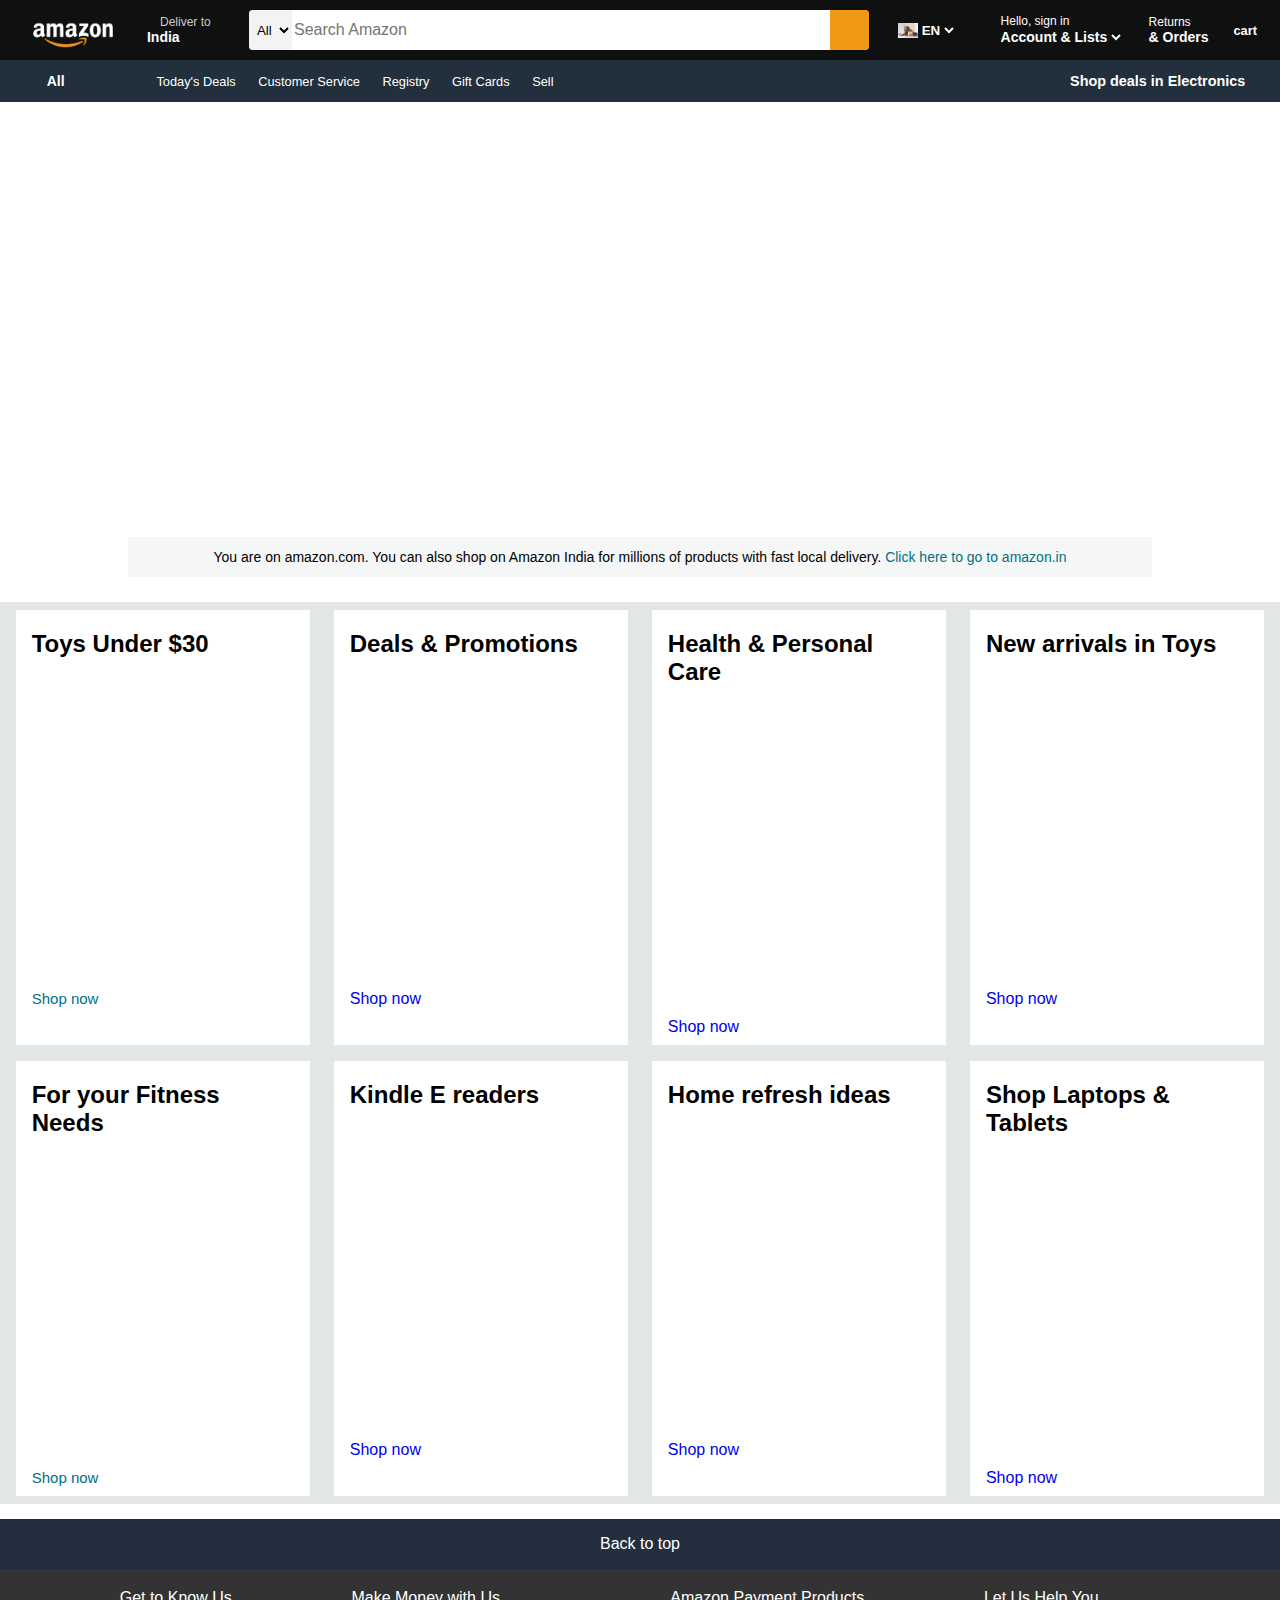
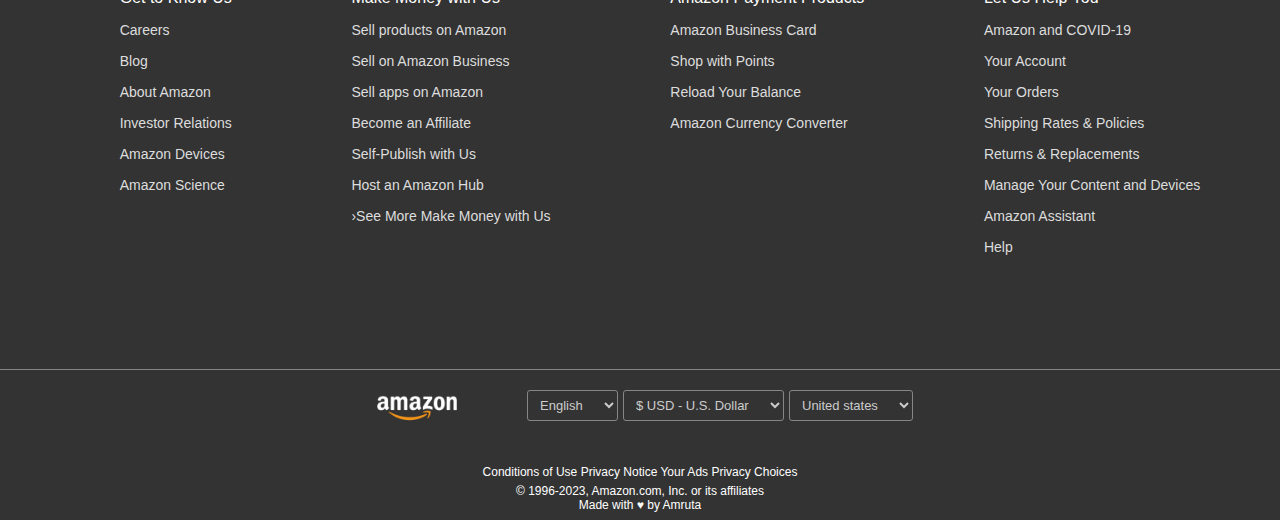
<file: Amazon Clone/index.html>
<html lang="en">
  <head>
    <meta charset="UTF-8" />
    <meta name="viewport" content="width=device-width, initial-scale=1.0" />
    <link rel="stylesheet" href="style.css" />
    <link
      rel="stylesheet"
      href="https://cdnjs.cloudflare.com/ajax/libs/font-awesome/6.4.0/css/all.min.css"
      integrity="sha512-iecdLmaskl7CVkqkXNQ/ZH/XLlvWZOJyj7Yy7tcenmpD1ypASozpmT/E0iPtmFIB46ZmdtAc9eNBvH0H/ZpiBw=="
      crossorigin="anonymous"
      referrerpolicy="no-referrer"/>
    <title>Amazon</title>
  </head>
  <body>
    <header>
      <div class="navbar">
        <div class="navlogo">
          <div class="logo border"></div>
        </div>
        <div class="navadd border">
          <p class="addfirst icon" >Deliver to</p>
          <div class="addicon">
            <i class="fa-solid fa-location-dot icon"></i>
            <p class="addsecond icon">India</p>
          </div>
        </div>
        
        <div class="nav-search">
            <select class="search-option1">
                <option value="All" class="search-option2">All</option>
            </select>
            <input type="text" placeholder="Search Amazon" class="search-input">
            <div class="search-icon">
                <i class="fa-solid fa-magnifying-glass"></i>
            </div>
          
           </div>
           <div class="languageoption border">
            <div class="american"></div>
            <select class="lanoption">
                <option value="lan">EN</option>
            </select>
           </div>
           <div class="sign border">
            <p class="hello">
                Hello, sign in
            </p>
            <div class="account">
              <select class="account-sign">
                <option value="Account">Account & Lists</option>
              </select>
            </div>
            <div>
            </div>
           </div>
           <div class="box6 border">
            <p class="return">
              Returns
            </p>
            <p class="order">
              & Orders
            </p>
           </div>
           <div class="cart border">
            <i class="fa-solid fa-cart-shopping"></i>
            cart
           </div>
      </div>
      <div class="second-nav">
        <div class="allicon border">
          <i class="fa-solid fa-bars"></i>
         <p class="list">All</p>
        </div>
        <div class="panel-ops">
          <p class="ptag border">Today's Deals</p>
          <p class="ptag border">Customer Service</p>
          <p class="ptag border">Registry</p> 
          <p class="ptag border">Gift Cards</p>
          <p class="ptag border"> Sell</p>
        </div>
        <div class="deals">
          <p>Shop deals in Electronics</p>
        </div>
      </div>
    </header>
    <main>
      <div class="main">
        <div class="msg">
          <p>You are on amazon.com. You can also shop on Amazon India for millions of products with fast local delivery. <a href="#">Click here to go to amazon.in</a></p>
        </div>
      </div>
      <div class="shop">
        <div class="shop1 box">
          <div class="box1-content">
          <h2>Toys Under $30</h2>
          <div class="box1-img" style="background-image: url(https://images-na.ssl-images-amazon.com/images/G/01/AmazonExports/Fuji/2021/September/DashboardCards/Fuji_Dash_Toys_1X._SY304_CB639759658_.jpg);"></div>
          <p><a href="#" style="text-decoration: none;">Shop now</a></p>
        </div>
        </div>
        <div class="shop2 box">
          <div class="box1-content">
            <h2>Deals & Promotions</h2>
            <div class="box1-img" style="background-image: url(https://images-na.ssl-images-amazon.com/images/G/01/AmazonExports/Fuji/2021/September/DashboardCards/Fuji_Dash_SmartWatch_1X._SY304_CB639922137_.jpg);"></div>
            <p><a href="#" style="text-decoration: none;">Shop now</a></p>
          </div>
        </div>
        <div class="shop3 box">
          <div class="box1-content">
            <h2>Health & Personal Care</h2>
            <div class="box1-img" style="background-image: url(https://images-na.ssl-images-amazon.com/images/G/01/AmazonExports/Fuji/2022/February/DashboardCards/GW_CONS_AUS_HPC_HPCEssentials_CatCard_Desktop1x._SY304_CB627424361_.jpg);"></div>
            <p><a href="#" style="text-decoration: none;">Shop now</a></p>
          </div>
        </div>
        <div class="shop4 box">
          <div class="box1-content">
            <h2>New arrivals in Toys</h2>
            <div class="box1-img" style="background-image: url(https://images-na.ssl-images-amazon.com/images/G/01/AmazonExports/Fuji/2021/September/DashboardCards/Fuji_Dash_Toys_1X._SY304_CB639759658_.jpg);"></div>
            <p><a href="#" style="text-decoration: none;">Shop now</a></p>
          </div>
        </div>        <div class="shop1 box">
          <div class="box1-content">
          <h2>For your Fitness Needs</h2>
          <div class="box1-img" style="background-image: url(https://images-na.ssl-images-amazon.com/images/G/01/AmazonExports/Fuji/2021/September/DashboardCards/Fuji_Dash_Fitness_1X._SY304_CB639748186_.jpg);"></div>
          <p><a href="#" style="text-decoration: none;">Shop now</a></p>
        </div>
        </div>
        <div class="shop2 box">
          <div class="box1-content">
            <h2>Kindle E readers</h2>
            <div class="box1-img" style="background-image: url(https://images-na.ssl-images-amazon.com/images/G/01/AmazonExports/Fuji/2021/September/DashboardCards/Fuji_Desktop_Dash_Kindle_1x._SY304_CB639752818_.jpg);"></div>
            <p><a href="#" style="text-decoration: none;">Shop now</a></p>
          </div>
        </div>
        <div class="shop3 box">
          <div class="box1-content">
            <h2>Home refresh ideas</h2>
            <div class="box1-img" style="background-image: url(https://images-na.ssl-images-amazon.com/images/G/01/home/THILGMA/SpringEvent2023/XCM_CUTTLE_1559454_3018199_379x304_1X_en_US._SY304_CB592739737_.jpg);"></div>
            <p><a href="#" style="text-decoration: none;">Shop now</a></p>
          </div>
        </div>
        <div class="shop4 box">
          <div class="box1-content">
            <h2>Shop Laptops & Tablets</h2>
            <div class="box1-img" style="background-image: url(https://images-na.ssl-images-amazon.com/images/G/01/AmazonExports/Fuji/2020/May/Dashboard/Fuji_Dash_Laptops_379x304_1X_en_US._SY304_CB418608471_.jpg);"></div>
            <p><a href="#" style="text-decoration: none;">Shop now</a></p>
          </div>
        </div>
      </div>
    </main>
    <footer>
      <div class="firstpanel">
        Back to top
      </div>
      <div class="secondpanel">
        <ul>
         <p>Get to Know Us</p>
         <a>Careers</a>
         <a>Blog</a>
         <a>About Amazon</a>
         <a>Investor Relations</a>
         <a>Amazon Devices</a>
         <a>Amazon Science</a>
        </ul>
        <ul>
          <p>Make Money with Us</p>
          <a>Sell products on Amazon</a>
          <a>Sell on Amazon Business</a>
          <a>Sell apps on Amazon</a>
          <a>Become an Affiliate</a>
          <a>Self-Publish with Us</a>
          <a>Host an Amazon Hub</a>
          <a>›See More Make Money with Us</a>
         </ul>
         <ul>
         <p>Amazon Payment Products</p>
         <a>Amazon Business Card</a>
         <a>Shop with Points</a>
         <a>Reload Your Balance</a>
         <a>Amazon Currency Converter</a>
        </ul>
          <ul>
          <p>Let Us Help You</p>
          <a>Amazon and COVID-19</a>
          <a>Your Account</a>
          <a>Your Orders</a>
          <a>Shipping Rates & Policies</a>
          <a>Returns & Replacements</a>
          <a>Manage Your Content and Devices</a>
          <a>Amazon Assistant</a>
          <a>Help</a>
         </ul>
      </div>
      <div class="thirdpanel">
        <div class="logo"></div>
        <div class="select-op">
        <select name="" id="" class="sele">
          <option value="En">English</option>
        </select>
        <select name="" id="" class="sele">
          <option value="1">$ USD - U.S. Dollar</option>
        </select>
        
        <select name="" id="" class="sele">
          <option value="4"> United states</option>
        </select>
        </div>
      </div>
      <div class="panel4">
        <div class="page">
          <a href="">Conditions of Use</a>
            <a href="">Privacy Notice</a>
            <a href="">Your Ads Privacy Choices</a>
        </div>
        <div class="copyright">
          © 1996-2023, Amazon.com, Inc. or its affiliates
          <p> Made with	&#9829; by Amruta </p>
        </div>
      </div>
    </footer>
  </body>
</html>
</file>
<file: Amazon Clone/style.css>
* {
    margin: 0;
    font-family: Arial, Helvetica, sans-serif;
    border: border-box;
  }
  
  .navbar {
    height: 60px;
    background-color: #0f1111;
    color: white;
    display: flex;
    align-items: center;
    justify-content: space-evenly;
  }
  
  .navlogo {
    height: 50px;
    width: 100px;
  }
  
  .logo {
    background-image: url(https://www.amazon.com/ref=nav_logo);
    height: 50px;
    width: 100%;
    background-size: cover;
  }
  .border {
    border: 2px solid transparent;
    border-radius: 2px;
  }
  .border:hover {
    border: 1.5px solid white;
    cursor: pointer;
  }
  
  .addfirst {
    color: #cccccc;
    font-size: 12px;
    margin-left: 16px;
    align-items: center;
  }
  
  .addsecond {
    font-size: 14px;
    margin-left: 3px;
    font-weight: 700;
    align-items: center;
  }
  
  .addicon {
    display: flex;
    align-items: center;
  }
  
  .border2:hover {
    border: 1.5px solid white;
    height: 50px;
    cursor: pointer;
  }
  
  .search1 {
    display: flex;
    align-items: center;
    margin-left: 15px;
    background-color: rgb(255, 52, 52);
    height: 40px;
    width: 620px;
    border-radius: 6px;
    text-align: center;
  }
  
  .nav-search {
    display: flex;
    height: 40px;
    width: 620px;
    border-top-left-radius: 4px;
    border-bottom-left-radius: 4px;
    text-align: center;
    background-color: #ff8484;
    margin-left: 15px;
    border-radius: 4px;
    justify-content: space-evenly;
  }
  
  .search-option1 {
    background-color: #f3f3f3;
    border-top-left-radius: 4px;
    border-bottom-left-radius: 4px;
    width: 50px;
    text-align: center;
    border: none;
  }
  
  input {
    width: 100%;
    font-size: 1rem;
    border: none;
  }
  .search-input{
      border: none;
  }
  .search-icon {
    width: 45px;
    display: flex;
    justify-content: center;
    align-items: center;
    background-color: rgba(238, 156, 4, 0.849);
    font-size: 1.2rem;
    border-top-right-radius: 4px;
    border-bottom-right-radius: 4px;
    color: #0f1111;
  }
  
  .lanoption {
    font-weight: bolder;
    background: transparent;
    color: white;
    border: none;
  }
  
  .languageoption {
    height: 50px;
    width: 74px;
    display: flex;
    align-items: center;
    padding-left: 6px;
  }
  .american {
    background-image: url(img/box6_image.jpg);
    background-size: cover;
    height: 15px;
    width: 20px;
  }
  
  .hello {
    font-size: 12px;
    margin-left: 4px;
  }
  
  .account-sign {
    font-size: 14px;
    font-weight: bold;
    background: transparent;
    color: white;
    border: none;
  }
  
  .return {
    font-size: 12px;
  }
  
  .order {
    font-size: 14px;
    font-weight: bold;
  }
  
  .cart i {
    font-size: 30px;
  }
  
  .cart {
    font-size: 0.8rem;
    font-weight: 700;
  }
  
  .nav-search:hover {
    border: 2px solid orange;
    cursor: pointer;
  }
  
  .second-nav {
    height: 42px;
    background-color: #222f3d;
    align-items: center;
    color: white;
    justify-content: space-evenly;
    display: flex;
  }
  
  .second-nav p {
    display: inline;
  }
  
  .allicon {
    padding-left: 8px;
    align-items: center;
    display: flex;
    width: 58px;
    height: 36px;
  }
  
  .list {
    font-weight: 700;
    margin: 2px;
    font-size: 14px;
  }
  
  .panel-ops {
    width: 70%;
    font-size: 0.8rem;
  }
  
  .ptag {
    margin-left: 15px;
  }
  .deals {
    font-size: 0.9rem;
    font-weight: 700;
  }
  
  .main{
      background-image: url(https://m.media-amazon.com/images/I/81KkrQWEHIL._SX3000_.jpg);
      height: 500px;
      background-size:cover;
      display: flex;
      justify-content: center;
      align-items: flex-end;
  }
  
  .msg{
      font-size: 14px;
      background-color: #f5f6f6;
      width: 80%;
      height: 40px;
      display: flex;
      align-items: center;
      justify-content: center;
      margin-bottom: 25px;
  }
  
  .msg a {
      color: #007185;
      text-decoration: none;
  } 
  
  .shop{
      display: flex;
      flex-wrap: wrap;
      justify-content: space-evenly;
      background-color: #e2e7e6;
  }
  
  .box{
      height: 400px;
      width: 23%;
      background-color: white;
      padding: 20px 0px 15px;
      margin: 8px;
  }
  
  .shop1{
      font-size: 16px;
  }
  
  .box1-img{
      height: 300px;
      background-size: cover;
      margin-top: 1rem;
      margin-bottom: 1rem;
     
  }
  
  .box1-content{
      margin-left: 1rem;
      margin-right: 1rem;
  }
  
  .shop1 p a{
        text-decoration: none;
        color: #007185;
        font-size: 15px;
  }
  
  footer{
    margin-top: 15px;
  }
  .firstpanel{
    height: 50px;
    background-color: #232F3E;
    color: white;
    font: 13px;
    align-items: center;
    justify-content: center;
    display: flex;
  }
  
  .secondpanel{
    background-color: #333;
    color: white;
    height: 400px;
    display: flex;
    justify-content: space-evenly;
  }
  
  ul{
    margin-top: 20px;
  }
  ul a {
    display: block;
    font-size: 14px;
    margin-top: 15px;
    color: #dddddd;
  }
  
  .thirdpanel{
    background-color: #333;
    color: white;
    border-top: 0.5px solid #848688;
    height: 70px;
    display: flex;
    align-items: center;
    justify-content: center;
  }
  
  .logo{
    background-image: url(img/amazon_logo.png);
    height: 50px;
    width: 100%;
    background-size: cover;
    width: 100px;
  }
  
  .select-op{
    margin-left: 55px;
    display: flex;
  }
  
  .select-op select{
    background: transparent;
    color: #cccccc;
    font-size: 13px;
    text-decoration: none;
    margin-left: 5px;
    border: 1px solid #848688;
    padding: 6px 18px 6px 8px;
    border-radius: 3px;
  }
  
  .panel4{
    background-color: #333;
    color: white;
    height: 80px;
    font-size: 12px;
    text-align: center;
    /*display: flex;
    align-items: center;
    justify-content: center;*/
  }
  
  .page{
    text-align: center;
    padding-top: 25px;
  }
  .page a {
    text-decoration: none;
    color: white;
  
  }
  
  .copyright{
    margin-top: 5px;
  }
</file>
